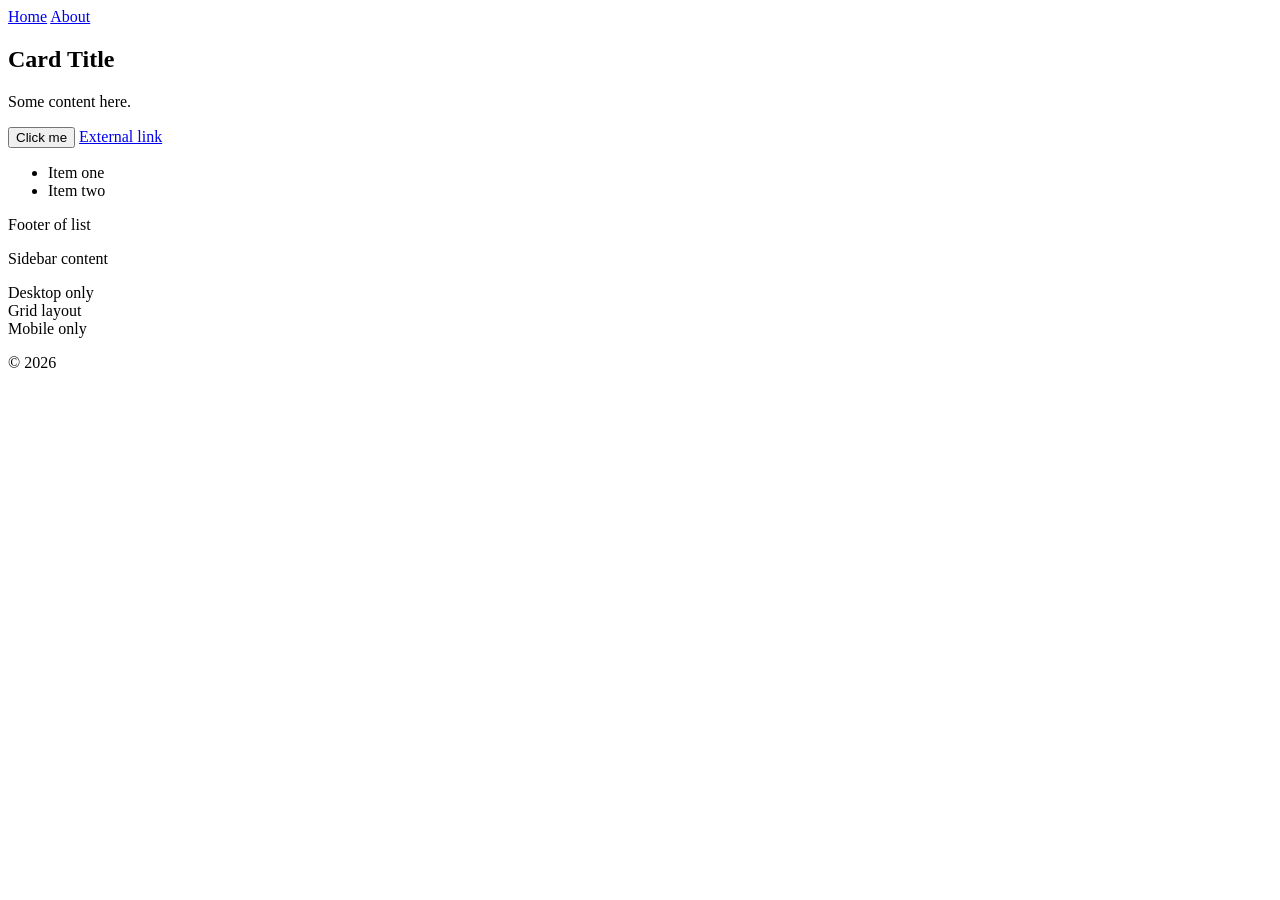
<file: internal/system/testdata/html/index.html>
<!DOCTYPE html>
<html lang="en">
<head>
  <meta charset="UTF-8">
  <title>System Test Page</title>
</head>
<body>
  <div class="container">
    <header class="header">
      <nav class="nav">
        <a class="nav-item" href="/">Home</a>
        <a class="nav-item" href="/about">About</a>
      </nav>
    </header>
    <main class="main-content">
      <div class="card">
        <h2 class="card-title">Card Title</h2>
        <p>Some content here.</p>
        <button class="btn">Click me</button>
        <a class="link" href="https://example.com">External link</a>
      </div>
      <ul class="list">
        <li class="item">Item one</li>
        <li class="item">Item two</li>
      </ul>
      <p class="list-footer">Footer of list</p>
    </main>
    <aside class="sidebar">
      <p>Sidebar content</p>
      <div class="desktop-only">Desktop only</div>
      <div class="grid-layout">Grid layout</div>
      <div class="mobile-only">Mobile only</div>
    </aside>
    <footer class="footer">
      <p>&copy; 2026</p>
    </footer>
  </div>
</body>
</html>
</file>
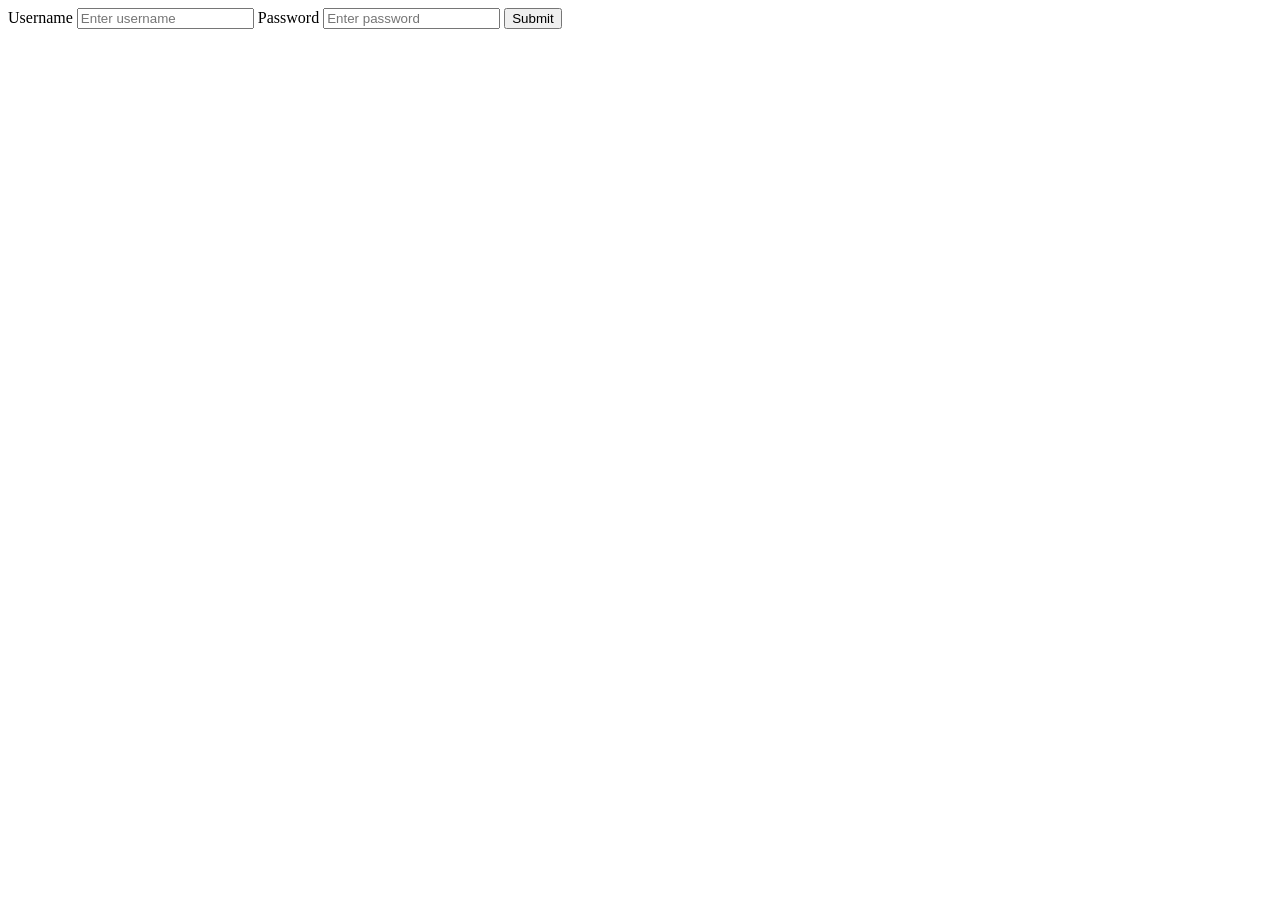
<file: internal/system/testdata/html/form.html>
<!DOCTYPE html>
<html lang="en">
<head>
  <meta charset="UTF-8">
  <title>Form Page</title>
</head>
<body>
  <form class="container">
    <label for="username">Username</label>
    <input id="username" class="input" type="text" placeholder="Enter username">
    <label for="password">Password</label>
    <input id="password" class="input" type="password" placeholder="Enter password">
    <button class="btn" type="submit">Submit</button>
  </form>
</body>
</html>
</file>
